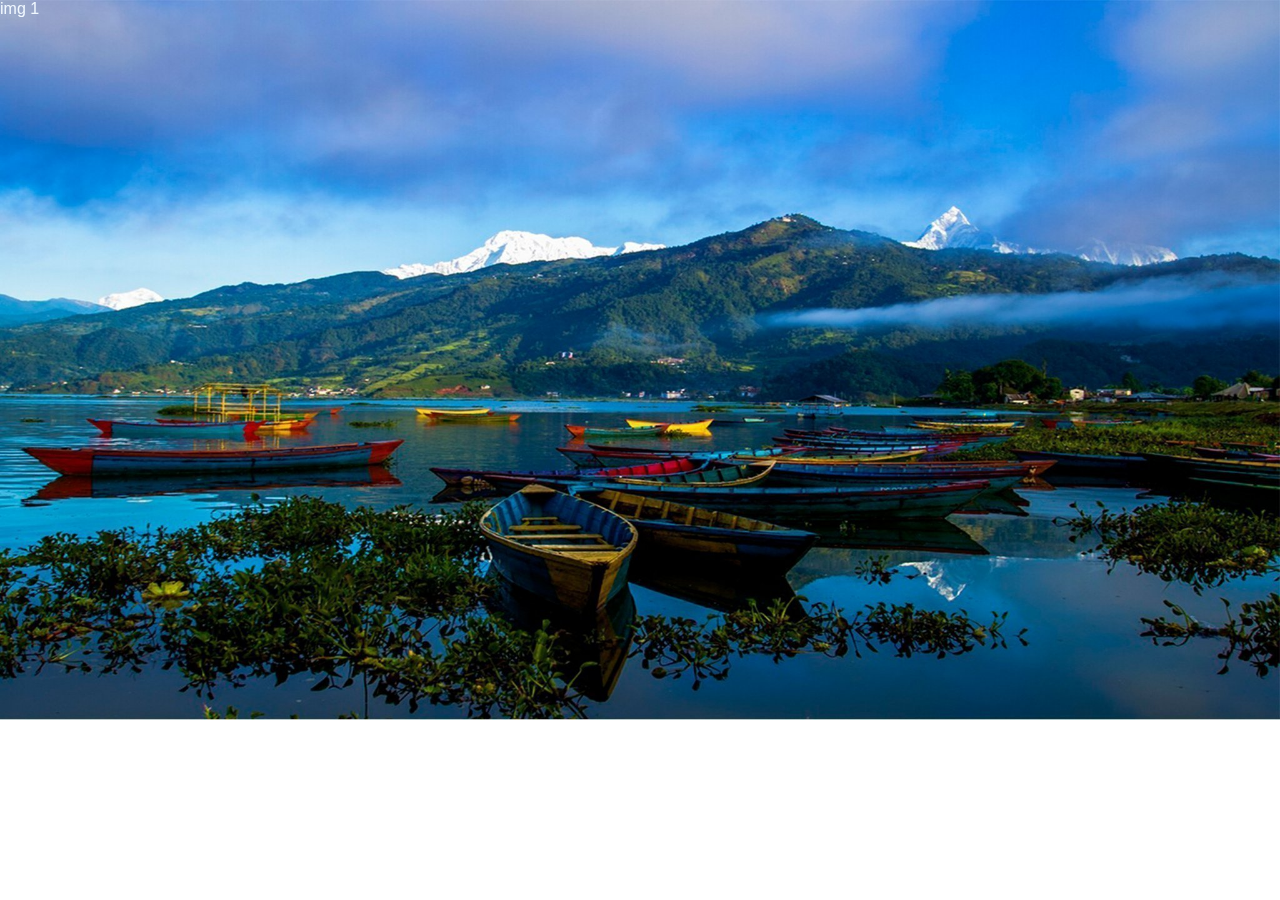
<file: new first page/index.html>
<!DOCTYPE html>
<html lang="en">

<head>
    <meta charset="UTF-8">
    <meta name="viewport" content="width=device-width, initial-scale=1.0">
    <meta http-equiv="X-UA-Compatible" content="ie=edge">
    <title>Document</title>
    <link rel="stylesheet" href="style.css">
</head>

<body>
    <div class="slider">
        <figure>
            <div class="slide">
                <p>img 1</p>
                <img src="./images/Pokhara.jpg" alt="">
            </div>
            <div class="slide">
                <p>img 2</p>
                <img src="./images/photo-1537542705593-7c13ca4f2234.jpg" alt="">
            </div>
            <div class="slide">
                <p>img 3</p>
                <img src="./images/namobuddha.jpg" alt="">
            </div>
            <div class="slide">
                <p>img 4</p>
                <img src="./images/pkr1.jpg" alt="">
            </div>
            <div class="slide">
                <p>img 5</p>
                <img src="./images/pkr2.jpg" alt="">
            </div>
        </figure>

    </div>

</body>

</html>
</file>
<file: new first page/style.css>
* {
  margin: 0;
  padding: 0;
  font-family: Arial, Helvetica, sans-serif;
}

.slider {
  overflow: hidden;
  width: 100%;
  height: 100vh;
}

.slider figure div {
  float: left;
  width: 20%;
}

.slider figure img {
  width: 100%;
  background-size: cover;
  background-position: center;
  background-repeat: no-repeat;
  float: left;
}

.slider figure {
  position: relative;
  width: 500%;
  margin: 0;
  -webkit-animation: animate 40s infinite;
          animation: animate 40s infinite;
}

p {
  position: fixed;
  color: aliceblue;
  text-align: center;
}

@-webkit-keyframes animate {
  0% {
    left: 0%;
  }
  20% {
    left: 0%;
  }
  25% {
    left: -100%;
  }
  45% {
    left: -100%;
  }
  50% {
    left: -200%;
  }
  70% {
    left: -200%;
  }
  75% {
    left: -300%;
  }
  95% {
    left: -300%;
  }
  100% {
    left: -400%;
  }
}

@keyframes animate {
  0% {
    left: 0%;
  }
  20% {
    left: 0%;
  }
  25% {
    left: -100%;
  }
  45% {
    left: -100%;
  }
  50% {
    left: -200%;
  }
  70% {
    left: -200%;
  }
  75% {
    left: -300%;
  }
  95% {
    left: -300%;
  }
  100% {
    left: -400%;
  }
}
/*# sourceMappingURL=style.css.map */
</file>
